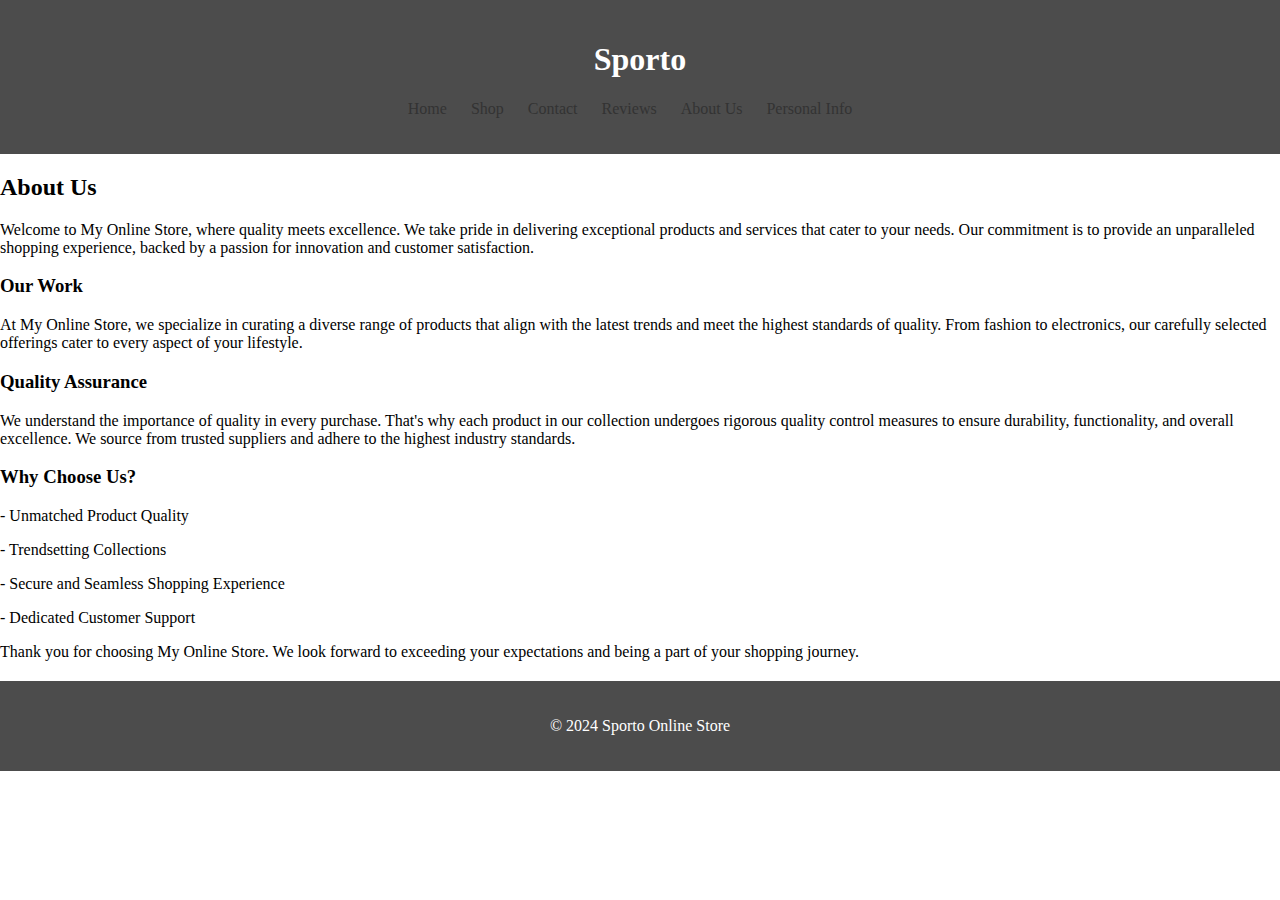
<file: about.html>
<!DOCTYPE html>
<html lang="en">
  <head>
    <meta charset="UTF-8" />
    <meta name="viewport" content="width=device-width, initial-scale=1.0" />
    <title>About Us - My Online Store</title>
    <link rel="stylesheet" href="style.css" />
  </head>
  <body>
    <header>
      <h1>Sporto</h1>
      <nav>
        <ul>
          <li><a href="index.html">Home</a></li>
          <li><a href="products.html">Shop</a></li>
          <li><a href="contact.html">Contact</a></li>
          <li><a href="reviews.html">Reviews</a></li>
          <li><a href="about.html">About Us</a></li>
          <li><a href="personal info.html">Personal Info</a></li>
        </ul>
      </nav>
    </header>

    <section class="about-us">
      <h2>About Us</h2>

      <p>
        Welcome to My Online Store, where quality meets excellence. We take
        pride in delivering exceptional products and services that cater to your
        needs. Our commitment is to provide an unparalleled shopping experience,
        backed by a passion for innovation and customer satisfaction.
      </p>

      <h3>Our Work</h3>
      <p>
        At My Online Store, we specialize in curating a diverse range of
        products that align with the latest trends and meet the highest
        standards of quality. From fashion to electronics, our carefully
        selected offerings cater to every aspect of your lifestyle.
      </p>

      <h3>Quality Assurance</h3>
      <p>
        We understand the importance of quality in every purchase. That's why
        each product in our collection undergoes rigorous quality control
        measures to ensure durability, functionality, and overall excellence. We
        source from trusted suppliers and adhere to the highest industry
        standards.
      </p>

      <h3>Why Choose Us?</h3>
      <p>- Unmatched Product Quality</p>
      <p>- Trendsetting Collections</p>
      <p>- Secure and Seamless Shopping Experience</p>
      <p>- Dedicated Customer Support</p>

      <p>
        Thank you for choosing My Online Store. We look forward to exceeding
        your expectations and being a part of your shopping journey.
      </p>
    </section>

    <footer>
      <p>&copy; 2024 Sporto Online Store</p>
    </footer>
  </body>
</html>
</file>
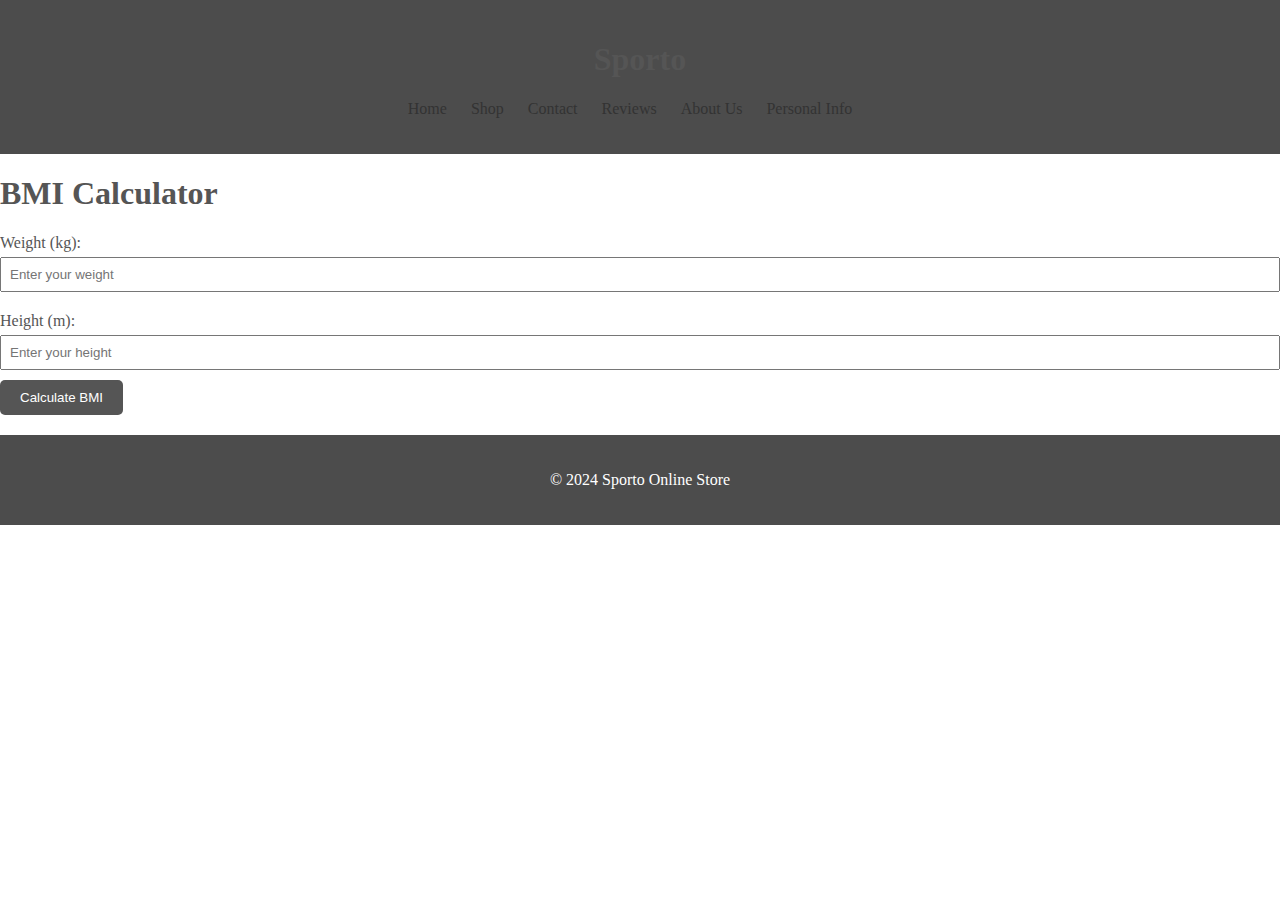
<file: personal info.html>
<!DOCTYPE html>
<html lang="en">
  <head>
    <meta charset="UTF-8" />
    <meta http-equiv="X-UA-Compatible" content="IE=edge" />
    <meta name="viewport" content="width=device-width, initial-scale=1.0" />

    <link rel="stylesheet" href="style.css" />
    <link rel="stylesheet" href="bmi.css" />
    <title>BMI</title>
  </head>
  <body>
    <header>
      <h1>Sporto</h1>
      <nav>
        <ul>
          <li><a href="index.html">Home</a></li>
          <li><a href="products.html">Shop</a></li>
          <li><a href="contact.html">Contact</a></li>
          <li><a href="reviews.html">Reviews</a></li>
          <li><a href="about.html">About Us</a></li>
          <li><a href="personal info.html">Personal Info</a></li>
        </ul>
      </nav>
    </header>

    <h1>BMI Calculator</h1>

    <label for="weight">Weight (kg):</label>
    <input
      type="number"
      id="weight"
      placeholder="Enter your weight"
      step="0.1"
    />

    <label for="height">Height (m):</label>
    <input
      type="number"
      id="height"
      placeholder="Enter your height"
      step="0.01"
    />

    <button onclick="calculateBMI()">Calculate BMI</button>

    <div id="result"></div>

    <script src="bmi.js"></script>
  </body>
  <footer>
    <p>&copy; 2024 Sporto Online Store</p>
  </footer>
</html>
</file>
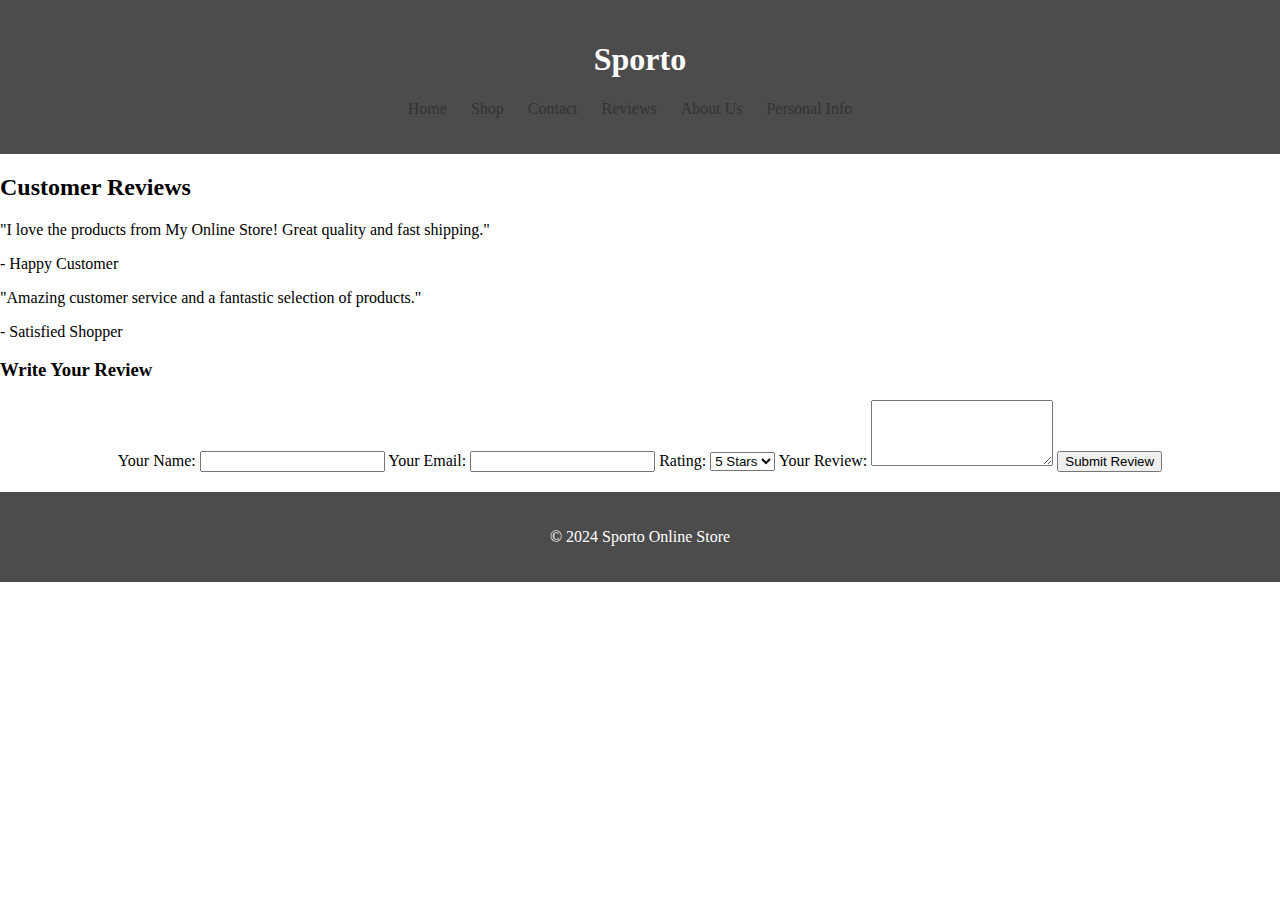
<file: reviews.html>
<!DOCTYPE html>
<html lang="en">
  <head>
    <meta charset="UTF-8" />
    <meta name="viewport" content="width=device-width, initial-scale=1.0" />
    <title>Customer Reviews - My Online Store</title>
    <link rel="stylesheet" href="style.css" />
  </head>
  <body>
    <header>
      <h1>Sporto</h1>
      <nav>
        <ul>
          <li><a href="index.html">Home</a></li>
          <li><a href="products.html">Shop</a></li>
          <li><a href="contact.html">Contact</a></li>
          <li><a href="reviews.html">Reviews</a></li>
          <li><a href="about.html">About Us</a></li>
          <li><a href="personal info.html">Personal Info</a></li>
        </ul>
      </nav>
    </header>

    <section class="customer-reviews">
      <h2>Customer Reviews</h2>
      <div class="review">
        <p>
          "I love the products from My Online Store! Great quality and fast
          shipping."
        </p>
        <p>- Happy Customer</p>
      </div>
      <div class="review">
        <p>"Amazing customer service and a fantastic selection of products."</p>
        <p>- Satisfied Shopper</p>
      </div>

      <h3>Write Your Review</h3>
      <form action="#" method="post">
        <label for="name">Your Name:</label>
        <input type="text" id="name" name="name" required />

        <label for="email">Your Email:</label>
        <input type="email" id="email" name="email" required />

        <label for="rating">Rating:</label>
        <select id="rating" name="rating" required>
          <option value="5">5 Stars</option>
          <option value="4">4 Stars</option>
          <option value="3">3 Stars</option>
          <option value="2">2 Stars</option>
          <option value="1">1 Star</option>
        </select>

        <label for="review">Your Review:</label>
        <textarea id="review" name="review" rows="4" required></textarea>

        <input type="submit" value="Submit Review" />
      </form>
    </section>

    <footer>
      <p>&copy; 2024 Sporto Online Store</p>
    </footer>
  </body>
</html>
</file>
<file: style.css>
body {
    margin: 0;
    padding: 0;


}

header {
    background-color: rgba(0, 0, 0, 0.7);
    color: #fff;
    padding: 20px;
    text-align: center;
}

nav ul {
    list-style: none;
    padding: 0;
}
    
nav ul li {
    display: inline-block;
    margin-right: 20px;
}

a {
    color: #333;
    text-decoration: none;
}

.featured-products {
    max-width: 800px;
    margin: 20px auto;
}

section.product-listing {
    display: flex;
    flex-wrap: wrap;
    justify-content: space-around;
    max-width: 1200px;
    margin: 20px auto;

}
.product {
    display: flex;
    align-items: center;
    border: 1px solid #ddd;
    margin-bottom: 20px;
    border-radius: 8px;
    overflow: hidden;
}

.product img {
    max-width: 150px;
    border-radius: 8px 0 0 8px;
}

.product-details {
    padding: 20px;
}

.product h3 {
    margin-top: 0;
}

form {
    margin-top: 10px;
    text-align: center;
}

footer {
background-color: rgba(0, 0, 0, 0.7);
    color: #fff;
    padding: 20px;
    text-align: center;
    margin-top: 20px;
}



.ProductItem
{
    display: flex;
    gap: 20px;
    height: 200px;
    color: white;
    transition: 0.7s ease-in-out;
    width: 60%;
    background-color: gray;
    border-radius: 10px;
    margin: 0px auto 30px auto;
}

.ProductItem--desc
{
    position: relative;
    height: 100%;
}

/* .ProductItem--desc::before
{
    position: absolute;
    content: '';
    background-color: white;
    width: 10px;
    height: 100%;
    left:-30px;
    top: 0;
} */

.ProductItem:hover
{
    background-color: rgba(162, 171, 238, 0.7);
    color: black;
}

.productImage {
    width: 50%;
    height: 100%;
    /* border-right: 8px solid white; */
}






/* this is product card div */


.wrapper
{
    display: flex;

    flex-wrap: wrap;

    max-width: 1200px;

    margin: 0 auto;

    gap:42px;
}

.productCard
{
    display: flex;


    box-shadow: rgba(0, 0, 0, 0.35) 0px 5px 15px;



    gap:12px;


    justify-content: space-between;
    

    padding: 2rem;


    
   transition: all 0.4s ease-in-out;



    width: 300px;


        position: relative;
  


}






@media screen and (max-width:768px) {
        .productCard
        {
            flex-direction: column;

            width: 100%;

            max-width: 300px;

        }

        .wrapper
        {
            align-items: center;

            justify-content: center;
        }
    }


.productCard--right
{
    display: flex;

    flex-direction: column;

    gap:10px;
}


.productCard img 
{
    width: 100px;

    object-fit: cover;
}




/* Contact us page */

.contactuswrapper
{
    display: flex;
}

.contactuswrapper__left
{
    width: 50%;
}


.contactuswrapper__Right
{
    width: 50%;
}



.contactuswrapper__left img 
{
    width: 100%;

    object-fit: cover;

    height: 53%;
}

.modernForm
{
    display: flex;


    align-items: flex-start;

    justify-content: center;


    flex-direction: column;


    width: 100%;

    gap:24px;
}



.form__row
{
    display: flex;

    flex-direction: row-reverse;


    width: 400px;

    gap:24px;
}


.btn
{
     background-color: #333;

     transition: all 0.4s ease-in-out;

     color: white;

     padding: 1rem 2rem;
     border-radius: 10px;


   align-self: center;

 

   overflow: hidden;
 
 

    
}

.productCard:hover
{
    transform: scale(1.1);
}






.btn:hover
{
    background-color: black;

    color: white;
}



/* Video */


video
{
    width: 100%;
    height: auto;
    display: block;
}



blockquote
{

    background: linear-gradient(rgba(0,0,0,0.7),rgba(0,0,0,0.8)),url("./pic/pexels-pixabay-221210.jpg") ;

    background-size: cover;

    max-width: 1200px;

    margin: 0 auto;

    padding:10rem;


    text-align: center;


color: white;

font-size: 36px;


}
</file>
<file: bmi.css>
h1 {
      color: #555;
    }

    label {
      display: block;
      margin-top: 10px;
      color: #555;
    }

    input {
      width: 100%;
      padding: 8px;
      margin-top: 5px;
      margin-bottom: 10px;
      box-sizing: border-box;
    }

    button {
      background-color: #555;
      color: #fff;
      padding: 10px 20px;
      cursor: pointer;
      border: none;
      border-radius: 5px;
    }

    button:hover {
      background-color: #333;
    }

    #result {
      font-weight: bold;
      margin-top: 20px;
      color: #555;
    }
</file>
